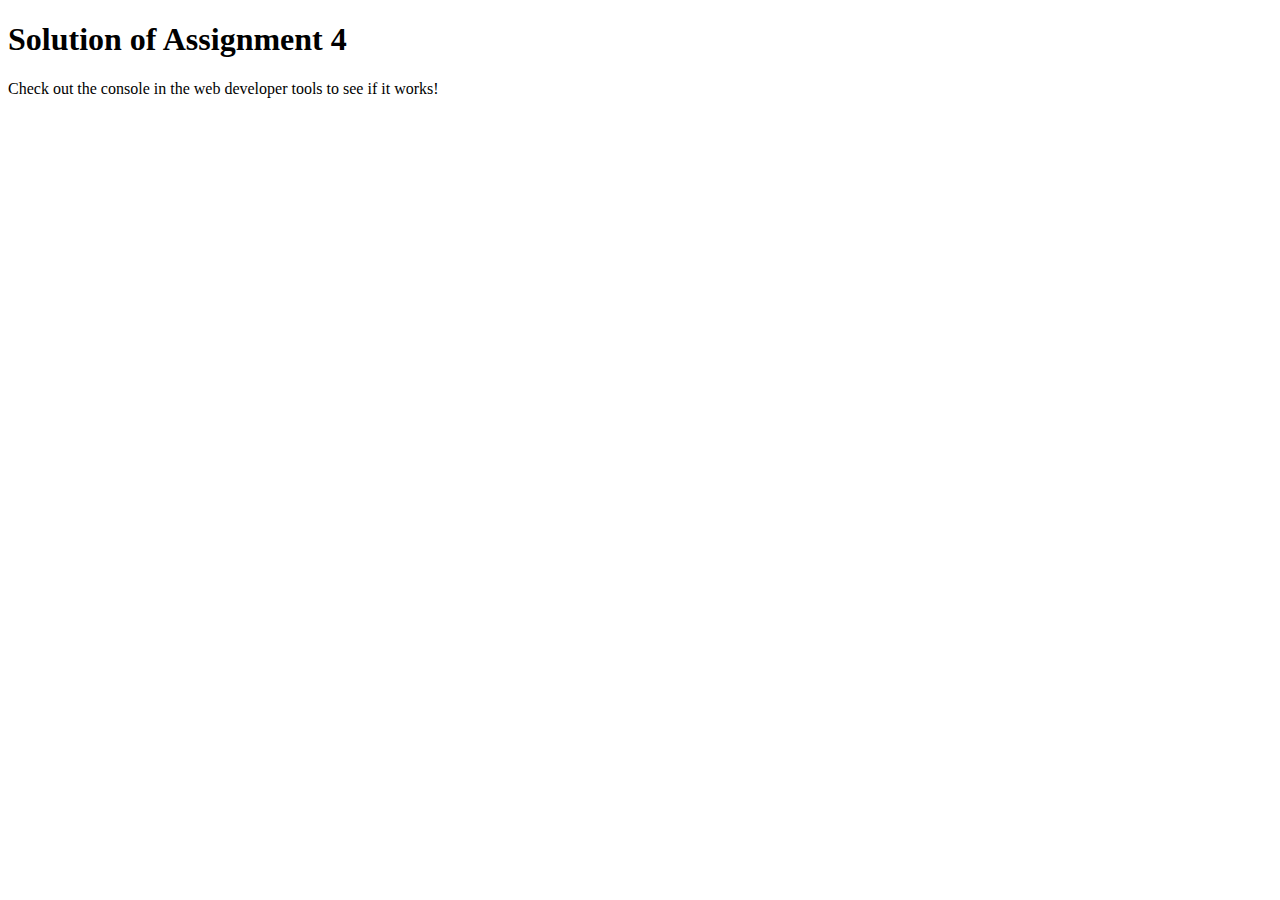
<file: index.html>
<!DOCTYPE html>
<html>

<head>
    <meta charset="utf-8">
    <title>Assignment Solution for Module 4</title>
    <script src="SpeakHello.js"></script>
    <script src="SpeakGoodBye.js"></script>
    <script src="script.js"></script>
</head>

<body>
    <h1>Solution of Assignment 4</h1>
    <p>Check out the console in the web developer tools to see if it works!</p>
</body>

</html>
</file>
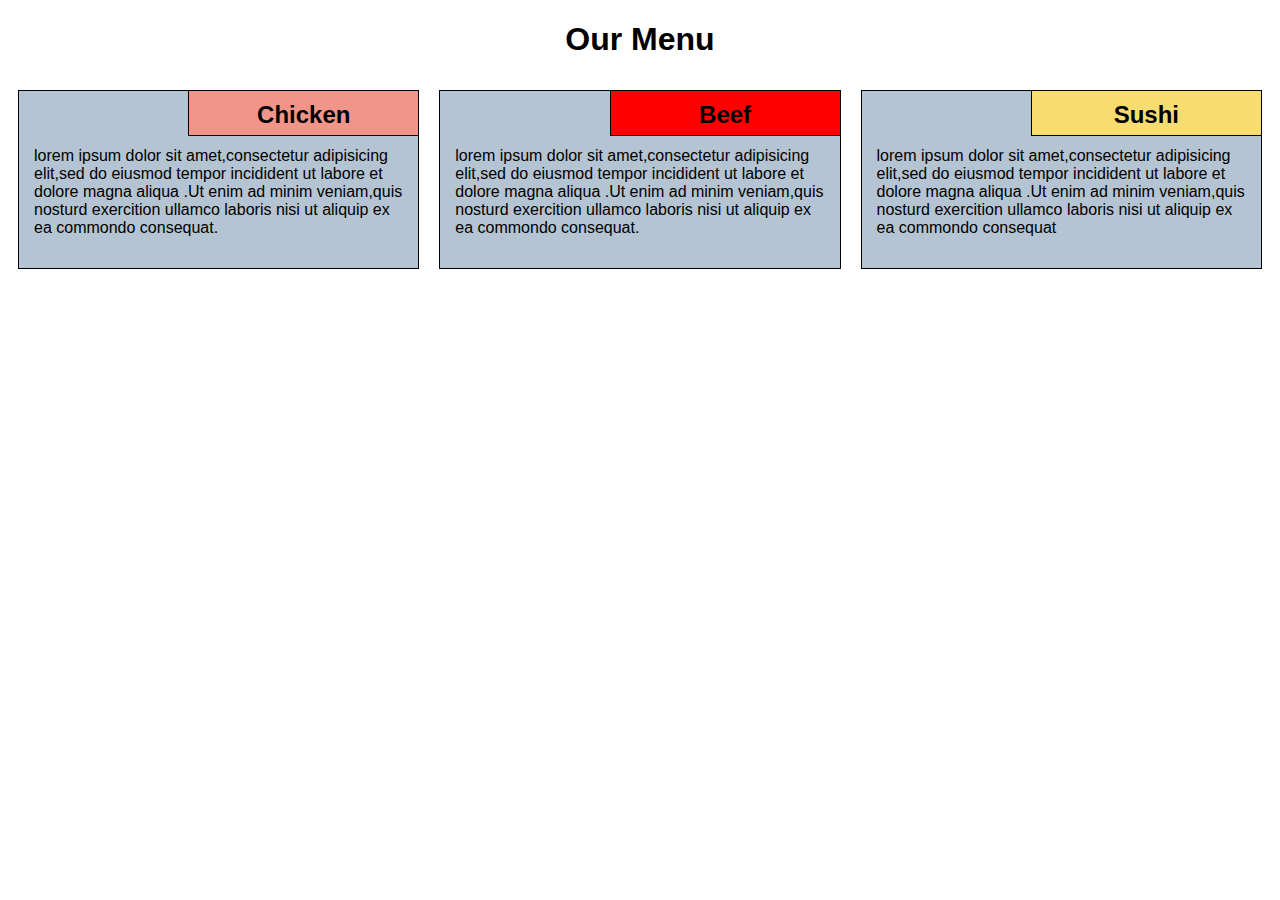
<file: site/index.html>
<!DOCTYPE html>
<html lang="en">

<head>
    <meta charset="utf-8">
    <meta name="viewport" content="width=device-width, initial-scale=1">
    <title>Assignment Solution for Module 2</title>
    <link rel="stylesheet" href="css/style.css">
</head>

<body>
    <h1> Our Menu</h1>
    <div class="row">
        <div class="col-lg-4 col-md-6 col-sm-12">
            <section class="Chicken">
                <h2>Chicken</h2>
                <p>
                   lorem ipsum dolor sit amet,consectetur adipisicing elit,sed do eiusmod tempor incidident ut labore et dolore magna
                   aliqua .Ut enim ad minim veniam,quis nosturd exercition ullamco laboris nisi ut aliquip ex ea commondo consequat.
                </p>
            </section>
        </div>
        <div class="col-lg-4 col-md-6 col-sm-12">
            <section class="Beef">
                <h2>Beef</h2>
                <p>
                   lorem ipsum dolor sit amet,consectetur adipisicing elit,sed do eiusmod tempor incidident ut labore et dolore magna
                   aliqua .Ut enim ad minim veniam,quis nosturd exercition ullamco laboris nisi ut aliquip ex ea commondo consequat.
                </p>
            </section>
        </div>
        <div class="col-lg-4 col-md-12 col-sm-12">
            <section class="Sushi">
                <h2>Sushi</h2>
                <p>
                    lorem ipsum dolor sit amet,consectetur adipisicing elit,sed do eiusmod tempor incidident ut labore et dolore magna
                   aliqua .Ut enim ad minim veniam,quis nosturd exercition ullamco laboris nisi ut aliquip ex ea commondo consequat
                </p>
            </section>
        </div>
    </div>
</body>

</html>
</file>
<file: site/css/style.css>
* {
    box-sizing: border-box;
    font-family: Helvetica;
}

body {
    background-color: #fff;
}

h1 {
    text-align: center;
    color: black;
    font-weight: bold;
}

section {
    border: 1px solid black;
    background-color: #b5c4d2;
    margin: 10px;
}

section>h2 {
    float: right;
    border-bottom: 1px solid black;
    border-left: 1px solid black;
    margin: 0;
    width: 230px;
    text-align: center;
    font-style: Courier New;
    font-size: 24px;
    font-weight: bold;
    height: 45px;
    padding-top: 10px;
}

section.Chicken>h2 {
    background-color: #F1948A ;
}

section.Beef>h2 {
    background-color: #FF0000;
}

section.Sushi>h2 {
    color: #000000;
    background-color: #F7DC6F;
}

section>p {
    padding: 40px 15px 15px 15px;
}

.row {
    width: 100%;
}


/* Desktop view options */

@media (min-width: 992px) {
    .col-lg-1, .col-lg-2, .col-lg-3, .col-lg-4, .col-lg-5, .col-lg-6, .col-lg-7, .col-lg-8, .col-lg-9, .col-lg-10, .col-lg-11, .col-lg-12 {
        float: left;
    }
    .col-lg-1 {
        width: 8.33%;
    }
    .col-lg-2 {
        width: 16.66%;
    }
    .col-lg-3 {
        width: 25%;
    }
    .col-lg-4 {
        width: 33.33%;
    }
    .col-lg-5 {
        width: 41.66%;
    }
    .col-lg-6 {
        width: 50%;
    }
    .col-lg-7 {
        width: 58.33%;
    }
    .col-lg-8 {
        width: 66.66%;
    }
    .col-lg-9 {
        width: 74.99%;
    }
    .col-lg-10 {
        width: 83.33%;
    }
    .col-lg-11 {
        width: 91.66%;
    }
    .col-lg-12 {
        width: 100%;
    }
}


/* Tablet view options */

@media (min-width: 768px) and (max-width: 991px) {
    .col-md-1, .col-md-2, .col-md-3, .col-md-4, .col-md-5, .col-md-6, .col-md-7, .col-md-8, .col-md-9, .col-md-10, .col-md-11, .col-md-12 {
        float: left;
    }
    .col-md-1 {
        width: 8.33%;
    }
    .col-md-2 {
        width: 16.66%;
    }
    .col-md-3 {
        width: 25%;
    }
    .col-md-4 {
        width: 33.33%;
    }
    .col-md-5 {
        width: 41.66%;
    }
    .col-md-6 {
        width: 50%;
    }
    .col-md-7 {
        width: 58.33%;
    }
    .col-md-8 {
        width: 66.66%;
    }
    .col-md-9 {
        width: 74.99%;
    }
    .col-md-10 {
        width: 83.33%;
    }
    .col-md-11 {
        width: 91.66%;
    }
    .col-md-12 {
        width: 100%;
    }
}


/* Mobile view options */

@media (max-width: 767px) {
    .col-sm-1, .col-sm-2, .col-sm-3, .col-sm-4, .col-sm-5, .col-sm-6, .col-sm-7, .col-sm-8, .col-sm-9, .col-sm-10, .col-sm-11, .col-sm-12 {
        float: left;
    }
    .col-sm-1 {
        width: 8.33%;
    }
    .col-sm-2 {
        width: 16.66%;
    }
    .col-sm-3 {
        width: 25%;
    }
    .col-sm-4 {
        width: 33.33%;
    }
    .col-sm-5 {
        width: 41.66%;
    }
    .col-sm-6 {
        width: 50%;
    }
    .col-sm-7 {
        width: 58.33%;
    }
    .col-sm-8 {
        width: 66.66%;
    }
    .col-sm-9 {
        width: 74.99%;
    }
    .col-sm-10 {
        width: 83.33%;
    }
    .col-sm-11 {
        width: 91.66%;
    }
    .col-sm-12 {
        width: 100%;
    }
}
</file>
